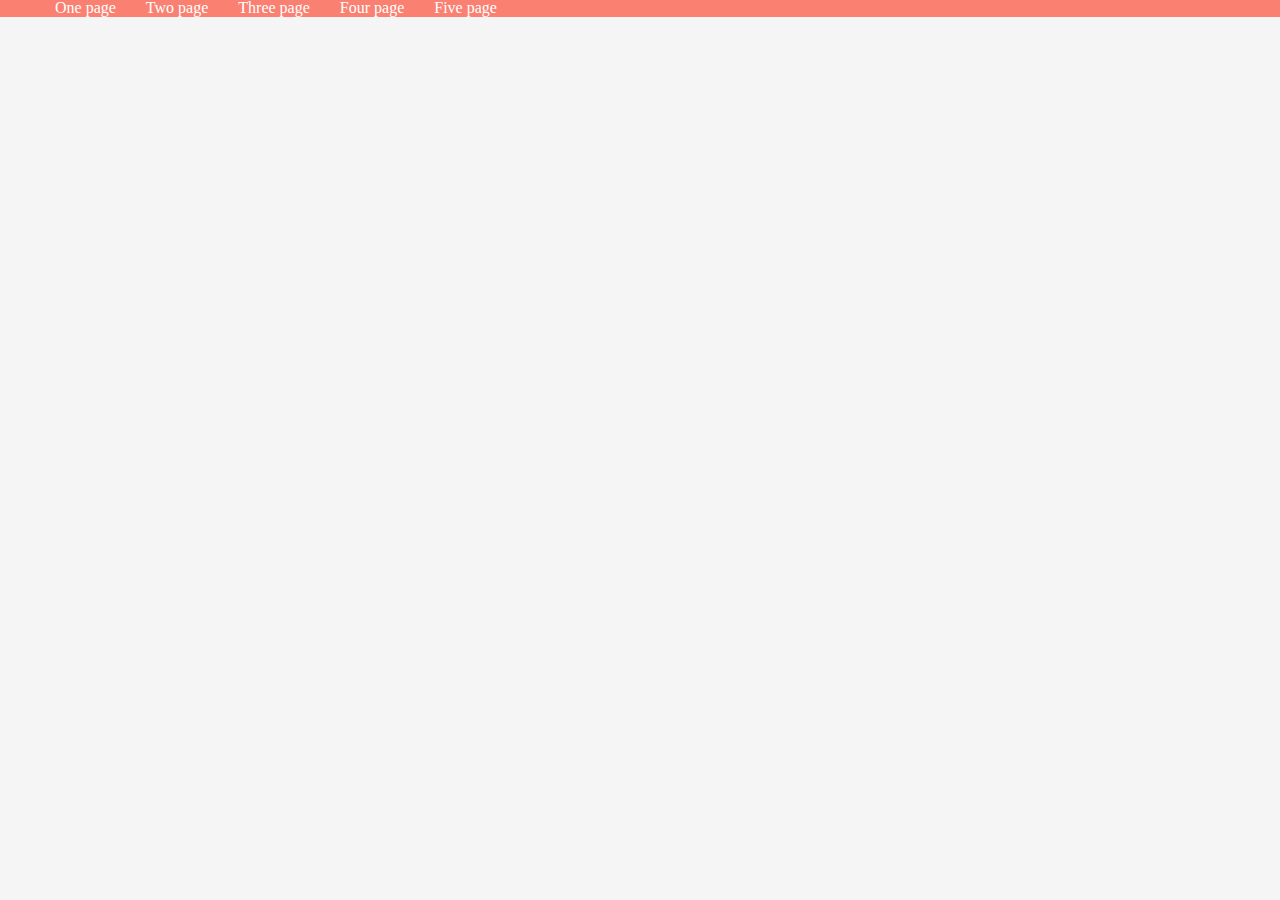
<file: navbar.html>
<!DOCTYPE html>
<html lang="en">
<head>
    <meta charset="UTF-8">
    <meta http-equiv="X-UA-Compatible" content="IE=edge">
    <meta name="viewport" content="width=device-width, initial-scale=1.0">
    <title>Document</title>
    <link rel="stylesheet" href="assets/css/navbar.css">
</head>
<body>
    <ul id="ulnav">
        <li>One page</li>
        <li>Two page</li>
        <li>Three page</li>
        <li>Four page</li>
        <li>Five page</li>
    </ul>
</body>

</html>
</file>
<file: assets/css/navbar.css>
body {
    background-color: whitesmoke;
    color: white;
    margin: 0;
    margin-top: -17px;
}

#ulnav {
    background-color: salmon;
    color: white;
    /* margin-right: 100px; */
}


#ulnav {
    display: flex;
}

li {
    padding: 0 15px;
    list-style-type: none;
}
</file>
